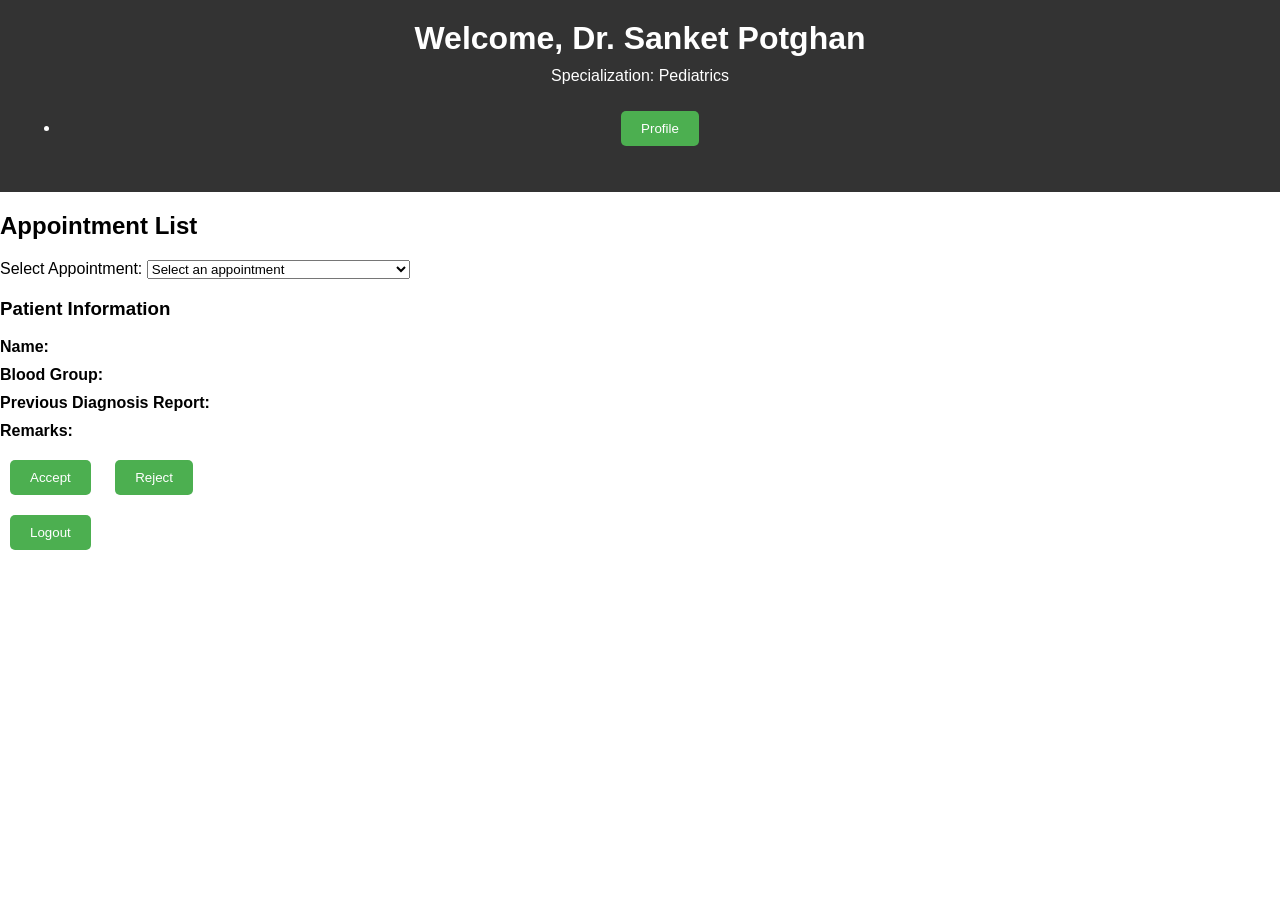
<file: doc.html>
<!DOCTYPE html>
<html lang="en">
<head>
  <meta charset="UTF-8">
  <meta name="viewport" content="width=device-width, initial-scale=1.0">
  <title>Doctor's Appointment Acceptance</title>
  <link rel="stylesheet" href="stylesa.css">
  <style>
    /* Style for the popup */
    .popup {
      display: none;
      position: fixed;
      top: 50%;
      left: 50%;
      transform: translate(-50%, -50%);
      background-color: white;
      padding: 20px;
      border: 1px solid #ccc;
      box-shadow: 0 4px 8px rgba(0, 0, 0, 0.1);
      z-index: 1000;
    }
    /* Circular profile picture */
    .profile-picture {
      width: 150px;
      height: 150px;
      border-radius: 50%;
      margin-bottom: 20px;
      border: 3px solid black; /* Add black outline */
      box-sizing: border-box; /* Ensure the border size is included in the element's dimensions */
    }
    /* Overlay style */
    .overlay {
      display: none;
      position: fixed;
      top: 0;
      left: 0;
      width: 100%;
      height: 100%;
      background-color: rgba(0, 0, 0, 0.5);
      z-index: 999;
    }

    
  </style>
</head>
<body>
  <header>
    <h1>Welcome, Dr. Sanket Potghan</h1>
    <p>Specialization: Pediatrics</p>
    <nav>
      <ul>
        <!-- <li><a href="#appointments">Appointments</a></li> -->
        <li><button id="profileBtn">Profile</button></li>
      </ul>
    </nav>
  </header>
  <div id="appointments" class="appointments">
    <h2>Appointment List</h2>
    <label for="appointmentSelect">Select Appointment:</label>
    <select id="appointmentSelect">
      <option value="">Select an appointment</option>
      <!-- Appointments will be dynamically added here -->
    </select>
    <div id="patientInfo" class="patient-info">
      <h3>Patient Information</h3>
      <p><strong>Name:</strong> <span id="patientName"></span></p>
      <p><strong>Blood Group:</strong> <span id="bloodGroup"></span></p>
      <p><strong>Previous Diagnosis Report:</strong> <span id="diagnosisReport"></span></p>
      <p><strong>Remarks: </strong> <span id="bloodGroup"></span></p>

    </div>
    <button id="acceptButton">Accept</button>
    <button id="rejectButton">Reject</button>
  </div>
  <div id="profilePopup" class="popup">
    <h2>Doctor's Profile</h2>
    <img src="doctor_profile_pic.jpg" alt="Doctor's Profile Picture" class="profile-picture">
    <p><strong>Name:</strong> Dr. Sanket Potghan</p>
    <p><strong>Specialization:</strong> Pediatrics</p>
    <p><strong>Email:</strong> sanket@gmail.com</p>
    <p><strong>Phone:</strong> 123-456-7890</p>
    <button id="closePopupBtn">Close</button>
  </div>
  <div class="overlay"></div>

  
  <footer>
    <button id="logoutButton">Logout</button>
  </footer>


  <script>
    const profileBtn = document.getElementById('profileBtn');
    const profilePopup = document.getElementById('profilePopup');
    const closePopupBtn = document.getElementById('closePopupBtn');
    const overlay = document.querySelector('.overlay');

    profileBtn.addEventListener('click', function() {
      profilePopup.style.display = 'block';
      overlay.style.display = 'block';
    });

    closePopupBtn.addEventListener('click', function() {
      profilePopup.style.display = 'none';
      overlay.style.display = 'none';
    });

    // Sample appointment data
    const appointments = [
      { id: 1, patientName: 'Anil Jaiswal', bloodGroup: 'O+', diagnosisReport: 'Lorem ipsum dolor sit amet, consectetur adipiscing elit.', date: '2024-04-07', time: '09:00 AM' },
      { id: 2, patientName: 'Rishabh Yadav', bloodGroup: 'A+', diagnosisReport: 'Sed eget libero nec justo venenatis lobortis.', date: '2024-04-07', time: '10:00 AM' },
      { id: 3, patientName: 'Samir Kumar', bloodGroup: 'B+', diagnosisReport: 'Pellentesque habitant morbi tristique senectus et netus et malesuada fames ac turpis egestas.', date: '2024-04-08', time: '11:00 AM' },
      { id: 4, patientName: 'Suraj Gupta', bloodGroup: 'AB+', diagnosisReport: 'Nullam congue non lorem nec tincidunt.', date: '2024-04-08', time: '02:00 PM' },
      { id: 5, patientName: 'Akhilesh Wankar', bloodGroup: 'O+', diagnosisReport: 'Phasellus eget est enim.', date: '2024-04-09', time: '03:00 PM' }
    ];

    const appointmentSelect = document.getElementById('appointmentSelect');
    const acceptButton = document.getElementById('acceptButton');
    const rejectButton = document.getElementById('rejectButton');
    const patientInfoDiv = document.getElementById('patientInfo');
    const patientNameSpan = document.getElementById('patientName');
    const bloodGroupSpan = document.getElementById('bloodGroup');
    const diagnosisReportSpan = document.getElementById('diagnosisReport');

    // Populate the dropdown menu with appointment options
    appointments.forEach(appointment => {
      const option = document.createElement('option');
      option.value = appointment.id;
      option.textContent = `${appointment.patientName} - ${appointment.date} ${appointment.time}`;
      appointmentSelect.appendChild(option);
    });

    // Handle appointment selection
    appointmentSelect.addEventListener('change', function() {
      const selectedAppointmentId = appointmentSelect.value;
      if (selectedAppointmentId) {
        // Display patient information
        const selectedAppointment = appointments.find(appointment => appointment.id == selectedAppointmentId);
        if (selectedAppointment) {
          patientNameSpan.textContent = selectedAppointment.patientName;
          bloodGroupSpan.textContent = selectedAppointment.bloodGroup;
          diagnosisReportSpan.textContent = selectedAppointment.diagnosisReport;
          patientInfoDiv.style.display = 'block';
        }
      } else {
        // Hide patient information if no appointment selected
        patientInfoDiv.style.display = 'none';
      }
    });

    // Handle accept button click
    acceptButton.addEventListener('click', function() {
      const selectedAppointmentId = appointmentSelect.value;
      if (selectedAppointmentId) {
        // Add logic to handle accepting the appointment with ID selectedAppointmentId
        alert(`Appointment ${selectedAppointmentId} accepted.`);
      } else {
        alert('Please select an appointment.');
      }
    });

    // Handle reject button click
    rejectButton.addEventListener('click', function() {
      const selectedAppointmentId = appointmentSelect.value;
      if (selectedAppointmentId) {
        // Add logic to handle rejecting the appointment with ID selectedAppointmentId
        alert(`Appointment ${selectedAppointmentId} rejected.`);
      } else {
        alert('Please select an appointment.');
      }
    });

    // Logout button functionality
    document.getElementById('logoutButton').addEventListener('click', function() {
      window.location.href = 'index.html';
    });
  </script>
</body>
</html>
</file>
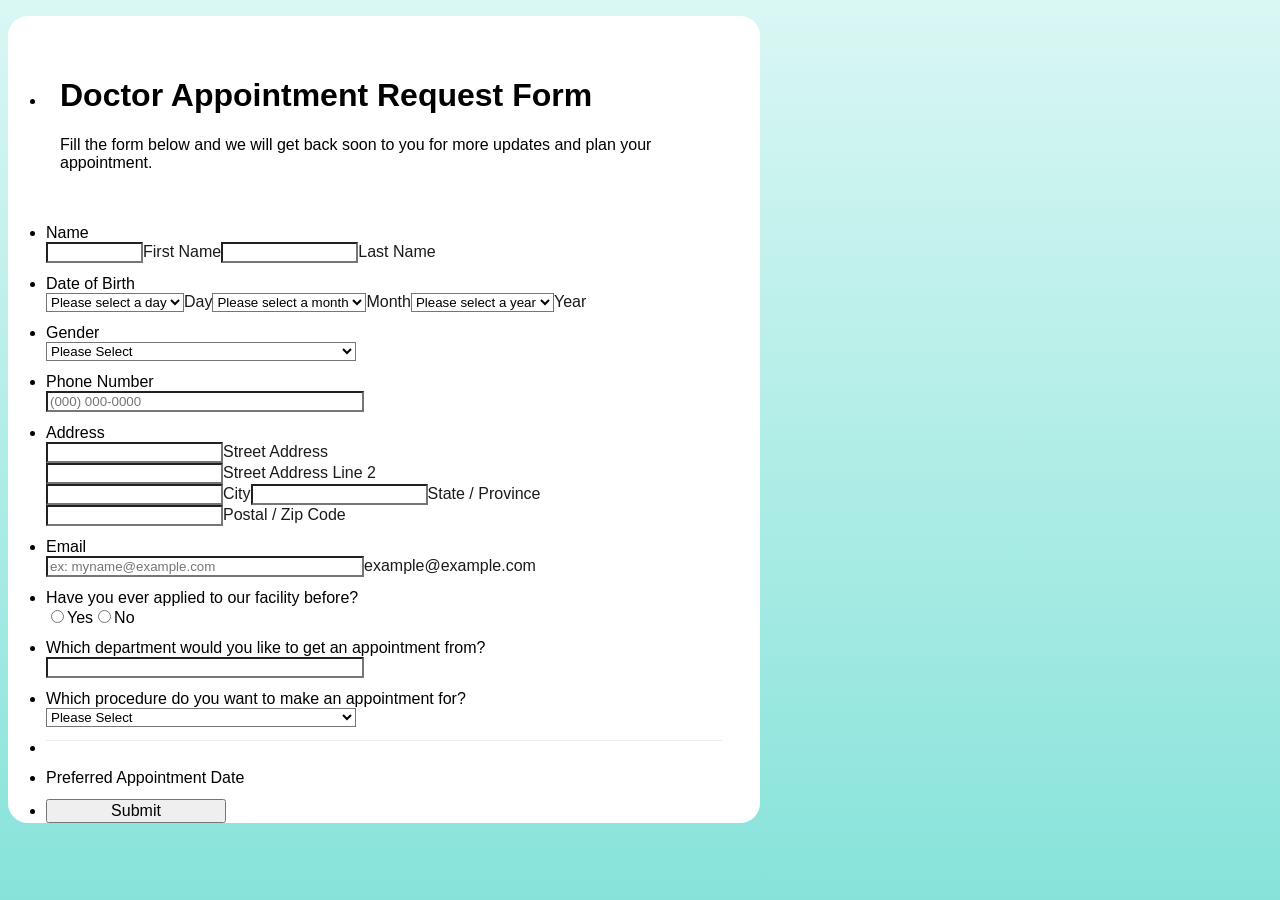
<file: Online_Doctor_Appointment_Form.html>
<!DOCTYPE HTML PUBLIC "-//W3C//DTD HTML 4.01//EN" "http://www.w3.org/TR/html4/strict.dtd">
<html lang="en"  class="supernova "><head>
<meta http-equiv="Content-Type" content="text/html; charset=utf-8" />
<link rel="alternate" type="application/json+oembed" href="https://www.jotform.com/oembed/?format=json&amp;url=https%3A%2F%2Fform.jotform.com%2F240962030178453" title="oEmbed Form">
<link rel="alternate" type="text/xml+oembed" href="https://www.jotform.com/oembed/?format=xml&amp;url=https%3A%2F%2Fform.jotform.com%2F240962030178453" title="oEmbed Form">
<meta property="og:title" content="Online Doctor Appointment Form" >
<meta property="og:url" content="https://form.jotform.com/240962030178453" >
<meta property="og:description" content="Please click the link to complete this form." >
<meta name="slack-app-id" content="AHNMASS8M">
<meta property="og:image" content="https://cdn.jotfor.ms/assets/img/landing/opengraph.png" />
<link rel="shortcut icon" href="https://cdn.jotfor.ms/assets/img/favicons/favicon-2021-light%402x.png">
<link rel="apple-touch-icon" href="https://cdn.jotfor.ms/assets/img/favicons/favicon-2021-light%402x.png">
<script>
          var favicon = document.querySelector('link[rel="shortcut icon"]');
          window.isDarkMode = (window.matchMedia && window.matchMedia('(prefers-color-scheme: dark)').matches);
          if(favicon && window.isDarkMode) {
              favicon.href = favicon.href.replaceAll('favicon-2021-light%402x.png', 'favicon-2021-dark%402x.png');
          }
      </script><link rel="canonical" href="https://form.jotform.com/240962030178453" />
<meta name="viewport" content="width=device-width, initial-scale=1.0, maximum-scale=2.0, user-scalable=1" />
<meta name="HandheldFriendly" content="true" />
<title>Online Doctor Appointment Form</title>
<link type="text/css" rel="stylesheet" href="https://cdn01.jotfor.ms/stylebuilder/static/form-common.css?v=d0f72cd
"/>
<style type="text/css">@media print{*{-webkit-print-color-adjust: exact !important;color-adjust: exact !important;}.form-section{display:inline!important}.form-pagebreak{display:none!important}.form-section-closed{height:auto!important}.page-section{position:initial!important}}</style>
<link type="text/css" rel="stylesheet" href="https://cdn02.jotfor.ms/themes/CSS/5e6b428acc8c4e222d1beb91.css?v=3.3.53048&themeRevisionID=63763808623532087895e4de"/>
<link type="text/css" rel="stylesheet" href="https://cdn03.jotfor.ms/css/styles/payment/payment_styles.css?3.3.53048" />
<link type="text/css" rel="stylesheet" href="https://cdn01.jotfor.ms/css/styles/payment/payment_feature.css?3.3.53048" />
<style type="text/css" id="form-designer-style">
    /* Injected CSS Code */

/* Begining of advanced designer */

/* 17 - INPUT WIDTHS */
/*  20 - FORM PADDING */
ul.form-section {
  padding: 0px 38px;
}
/* Heights */
/* 11 - LINE PADDING */
/* LABEL STYLE */
/* 12 - ROUNDED INPUTS */
.supernova .form-all,
.form-all {
  border-radius: 20px;
}
.form-section:first-child {
  border-radius: 20px 20px 0 0;
}
.form-section:last-child {
  border-radius: 0 0 20px 20px;
}
.form-radio-item,
.form-checkbox-item {
  padding-bottom: 0px;
}
.form-radio-item:last-child,
.form-checkbox-item:last-child {
  padding-bottom: 0;
}
.form-single-column .form-checkbox-item,
.form-single-column .form-radio-item {
  width: 100%;
}
.form-checkbox-item .editor-container div,
.form-radio-item .editor-container div {
  position: relative;
}
.form-checkbox-item .editor-container div:before,
.form-radio-item .editor-container div:before {
  display: inline-block;
  vertical-align: middle;
  left: 0;
  width: 20px;
  height: 20px;
}
.submit-button {
  font-size: 16px;
  font-weight: normal;
  font-family: inherit;
}
.submit-button {
  min-width: 180px;
}
.form-all .form-pagebreak-back,
.form-all .form-pagebreak-next {
  font-family: "Inter", sans-serif;
  font-size: 16px;
  font-weight: normal;
}
.form-all .form-pagebreak-back,
.form-all .form-pagebreak-next {
  min-width: 128px;
}
li[data-type="control_image"] div {
  text-align: left;
}
li[data-type="control_image"] img {
  border: none;
  border-width: 0px !important;
  border-style: solid !important;
  border-color: false !important;
}
.supernova {
  height: 100%;
  background-repeat: no-repeat;
  background-attachment: scroll;
  background-position: center top;
  background-repeat: repeat;
}
.supernova {
  background-image: none;
}
#stage {
  background-image: none;
}
/* | */
.form-all {
  background-repeat: no-repeat;
  background-attachment: scroll;
  background-position: center top;
  background-repeat: repeat;
}
.form-header-group {
  background-repeat: no-repeat;
  background-attachment: scroll;
  background-position: center top;
}
.header-large h1.form-header {
  font-size: 2em;
}
.header-large h2.form-header {
  font-size: 1.5em;
}
.header-large h3.form-header {
  font-size: 1.17em;
}
.header-large h1 + .form-subHeader {
  font-size: 1em;
}
.header-large h2 + .form-subHeader {
  font-size: .875em;
}
.header-large h3 + .form-subHeader {
  font-size: .75em;
}
.header-default h1.form-header {
  font-size: 2em;
}
.header-default h2.form-header {
  font-size: 1.5em;
}
.header-default h3.form-header {
  font-size: 1.17em;
}
.header-default h1 + .form-subHeader {
  font-size: 1em;
}
.header-default h2 + .form-subHeader {
  font-size: .875em;
}
.header-default h3 + .form-subHeader {
  font-size: .75em;
}
.header-small h1.form-header {
  font-size: 2em;
}
.header-small h2.form-header {
  font-size: 1.5em;
}
.header-small h3.form-header {
  font-size: 1.17em;
}
.header-small h1 + .form-subHeader {
  font-size: 1em;
}
.header-small h2 + .form-subHeader {
  font-size: .875em;
}
.header-small h3 + .form-subHeader {
  font-size: .75em;
}
.form-header-group {
  text-align: left;
}
.form-header-group {
  font-family: "false", sans-serif;
}
div.form-header-group.header-large,
div.form-header-group.hasImage {
  margin: 0px -38px;
}
div.form-header-group.header-large,
div.form-header-group.hasImage {
  padding: 40px 52px;
}
.form-header-group .form-header,
.form-header-group .form-subHeader {
  color: -1;
}
.form-line-error {
  -webkit-transition-property: none;
  -moz-transition-property: none;
  -ms-transition-property: none;
  -o-transition-property: none;
  transition-property: none;
  -webkit-transition-duration: 0.3s;
  -moz-transition-duration: 0.3s;
  -ms-transition-duration: 0.3s;
  -o-transition-duration: 0.3s;
  transition-duration: 0.3s;
  -webkit-transition-timing-function: ease;
  -moz-transition-timing-function: ease;
  -ms-transition-timing-function: ease;
  -o-transition-timing-function: ease;
  transition-timing-function: ease;
  background-color: #fff4f4;
}
.form-line-error .form-error-message {
  background-color: #f23a3c;
  clear: both;
  float: none;
}
.form-line-error .form-error-message .form-error-arrow {
  border-bottom-color: #f23a3c;
}
.form-line-error input:not(#coupon-input),
.form-line-error textarea,
.form-line-error .form-validation-error {
  border: 1px solid #f23a3c;
  box-shadow: 0 0 3px #f23a3c;
}
.form-line-error {
  -webkit-transition-property: none;
  -moz-transition-property: none;
  -ms-transition-property: none;
  -o-transition-property: none;
  transition-property: none;
  -webkit-transition-duration: 0.3s;
  -moz-transition-duration: 0.3s;
  -ms-transition-duration: 0.3s;
  -o-transition-duration: 0.3s;
  transition-duration: 0.3s;
  -webkit-transition-timing-function: ease;
  -moz-transition-timing-function: ease;
  -ms-transition-timing-function: ease;
  -o-transition-timing-function: ease;
  transition-timing-function: ease;
  background-color: #fff4f4;
}
.form-line-active {
  background-color: #ffffe0;
}
/* 29 - FORM COLUMNS */

/*PREFERENCES STYLE*/
    .form-all {
      font-family: Inter, sans-serif;
    }
  
    .form-label.form-label-auto {
      
    display: block;
    float: none;
    text-align: left;
    width: 100%;
  
    }
  
    .form-line {
      margin-top: 12px;
      margin-bottom: 12px;
      padding-top: 0;
      padding-bottom: 0;
    }
  
    .form-all {
      max-width: 752px;
      width: 100%;
    }
  
    .form-label.form-label-left,
    .form-label.form-label-right,
    .form-label.form-label-left.form-label-auto,
    .form-label.form-label-right.form-label-auto {
      width: 230px;
    }
  
    .form-all {
      font-size: 16px
    }
  
    .supernova .form-all, .form-all {
      background-color: #ffffff;
    }
  
    .form-all {
      color: #000000;
    }
    .form-header-group .form-header {
      color: #000000;
    }
    .form-header-group .form-subHeader {
      color: #000000;
    }
    .form-label-top,
    .form-label-left,
    .form-label-right,
    .form-html,
    .form-checkbox-item label,
    .form-radio-item label,
    span.FITB .qb-checkbox-label,
    span.FITB .qb-radiobox-label,
    span.FITB .form-radio label,
    span.FITB .form-checkbox label,
    [data-blotid][data-type=checkbox] [data-labelid],
    [data-blotid][data-type=radiobox] [data-labelid],
    span.FITB-inptCont[data-type=checkbox] label,
    span.FITB-inptCont[data-type=radiobox] label {
      color: #000000;
    }
    .form-sub-label {
      color: #1a1a1a;
    }
  
  .supernova {
    background-color: #ecedf3;
  }
  .supernova body {
    background: transparent;
  }
  
    .form-textbox,
    .form-textarea,
    .form-dropdown,
    .form-radio-other-input,
    .form-checkbox-other-input,
    .form-captcha input,
    .form-spinner input {
      background-color: #fff;
    }
  
      
    .supernova {
      background-repeat: no-repeat;
      background-size:cover;
      background-attachment: fixed;
      background-position: center top;
    }

      .supernova, #stage {
        background-image: none;
      }
    
      .form-all {
        background-image: none;
      }
    /*PREFERENCES STYLE*//*__INSPECT_SEPERATOR__*/
.supernova {
    background-image : linear-gradient(#daf7f4, #87e3da);
    background-attachment : fixed;
}


    /* Injected CSS Code */
</style>

<script src="https://cdn02.jotfor.ms/static/prototype.forms.js?v=3.3.53048" type="text/javascript"></script>
<script src="https://cdn03.jotfor.ms/static/jotform.forms.js?v=3.3.53048" type="text/javascript"></script>
<script src="https://cdn01.jotfor.ms/js/vendor/maskedinput_5.0.9.min.js?v=3.3.53048" type="text/javascript"></script>
<script src="https://cdn02.jotfor.ms/js/punycode-1.4.1.min.js?v=3.3.53048" type="text/javascript" defer></script>
<script src="https://cdn01.jotfor.ms/s/umd/259e401cf82/for-appointment-field.js?v=3.3.53048" type="text/javascript"></script>
<!-- <script src="https://cdn01.jotfor.ms/s/umd/259e401cf82/for-form-branding-footer.js?v=3.3.53048" type="text/javascript" defer></script> -->
<script src="https://cdn03.jotfor.ms/js/vendor/smoothscroll.min.js?v=3.3.53048" type="text/javascript"></script>
<script src="https://cdn01.jotfor.ms/js/errorNavigation.js?v=3.3.53048" type="text/javascript"></script>
<script type="text/javascript">	JotForm.newDefaultTheme = true;
	JotForm.extendsNewTheme = false;
	JotForm.singleProduct = false;
	JotForm.newPaymentUIForNewCreatedForms = false;
	JotForm.texts = {"confirmEmail":"E-mail does not match","pleaseWait":"Please wait...","validateEmail":"You need to validate this e-mail","confirmClearForm":"Are you sure you want to clear the form","lessThan":"Your score should be less than or equal to","incompleteFields":"There are incomplete required fields. Please complete them.","required":"This field is required.","requireOne":"At least one field required.","requireEveryRow":"Every row is required.","requireEveryCell":"Every cell is required.","email":"Enter a valid e-mail address","alphabetic":"This field can only contain letters","numeric":"This field can only contain numeric values","alphanumeric":"This field can only contain letters and numbers.","cyrillic":"This field can only contain cyrillic characters","url":"This field can only contain a valid URL","currency":"This field can only contain currency values.","fillMask":"Field value must fill mask.","uploadExtensions":"You can only upload following files:","noUploadExtensions":"File has no extension file type (e.g. .txt, .png, .jpeg)","uploadFilesize":"File size cannot be bigger than:","uploadFilesizemin":"File size cannot be smaller than:","gradingScoreError":"Score total should only be less than or equal to","inputCarretErrorA":"Input should not be less than the minimum value:","inputCarretErrorB":"Input should not be greater than the maximum value:","maxDigitsError":"The maximum digits allowed is","minCharactersError":"The number of characters should not be less than the minimum value:","maxCharactersError":"The number of characters should not be more than the maximum value:","freeEmailError":"Free email accounts are not allowed","minSelectionsError":"The minimum required number of selections is ","maxSelectionsError":"The maximum number of selections allowed is ","pastDatesDisallowed":"Date must not be in the past.","dateLimited":"This date is unavailable.","dateInvalid":"This date is not valid. The date format is {format}","dateInvalidSeparate":"This date is not valid. Enter a valid {element}.","ageVerificationError":"You must be older than {minAge} years old to submit this form.","multipleFileUploads_typeError":"{file} has invalid extension. Only {extensions} are allowed.","multipleFileUploads_sizeError":"{file} is too large, maximum file size is {sizeLimit}.","multipleFileUploads_minSizeError":"{file} is too small, minimum file size is {minSizeLimit}.","multipleFileUploads_emptyError":"{file} is empty, please select files again without it.","multipleFileUploads_uploadFailed":"File upload failed, please remove it and upload the file again.","multipleFileUploads_onLeave":"The files are being uploaded, if you leave now the upload will be cancelled.","multipleFileUploads_fileLimitError":"Only {fileLimit} file uploads allowed.","dragAndDropFilesHere_infoMessage":"Drag and drop files here","chooseAFile_infoMessage":"Choose a file","maxFileSize_infoMessage":"Max. file size","generalError":"There are errors on the form. Please fix them before continuing.","generalPageError":"There are errors on this page. Please fix them before continuing.","wordLimitError":"Too many words. The limit is","wordMinLimitError":"Too few words.  The minimum is","characterLimitError":"Too many Characters.  The limit is","characterMinLimitError":"Too few characters. The minimum is","ccInvalidNumber":"Credit Card Number is invalid.","ccInvalidCVC":"CVC number is invalid.","ccInvalidExpireDate":"Expire date is invalid.","ccInvalidExpireMonth":"Expiration month is invalid.","ccInvalidExpireYear":"Expiration year is invalid.","ccMissingDetails":"Please fill up the credit card details.","ccMissingProduct":"Please select at least one product.","ccMissingDonation":"Please enter numeric values for donation amount.","disallowDecimals":"Please enter a whole number.","restrictedDomain":"This domain is not allowed","ccDonationMinLimitError":"Minimum amount is {minAmount} {currency}","requiredLegend":"All fields marked with * are required and must be filled.","geoPermissionTitle":"Permission Denied","geoPermissionDesc":"Check your browser's privacy settings.","geoNotAvailableTitle":"Position Unavailable","geoNotAvailableDesc":"Location provider not available. Please enter the address manually.","geoTimeoutTitle":"Timeout","geoTimeoutDesc":"Please check your internet connection and try again.","selectedTime":"Selected Time","formerSelectedTime":"Former Time","cancelAppointment":"Cancel Appointment","cancelSelection":"Cancel Selection","noSlotsAvailable":"No slots available","slotUnavailable":"{time} on {date} has been selected is unavailable. Please select another slot.","multipleError":"There are {count} errors on this page. Please correct them before moving on.","oneError":"There is {count} error on this page. Please correct it before moving on.","doneMessage":"Well done! All errors are fixed.","invalidTime":"Enter a valid time","doneButton":"Done","reviewSubmitText":"Review and Submit","nextButtonText":"Next","prevButtonText":"Previous","seeErrorsButton":"See Errors","notEnoughStock":"Not enough stock for the current selection","notEnoughStock_remainedItems":"Not enough stock for the current selection ({count} items left)","soldOut":"Sold Out","justSoldOut":"Just Sold Out","selectionSoldOut":"Selection Sold Out","subProductItemsLeft":"({count} items left)","startButtonText":"START","submitButtonText":"Submit","submissionLimit":"Sorry! Only one entry is allowed. Multiple submissions are disabled for this form.","reviewBackText":"Back to Form","seeAllText":"See All","progressMiddleText":"of","fieldError":"field has an error.","error":"Error"};
	JotForm.newPaymentUI = true;
	JotForm.replaceTagTest = true;
	JotForm.submitError="jumpToFirstError";
	window.addEventListener('DOMContentLoaded',function(){window.brandingFooter.init({"formID":240962030178453,"campaign":"powered_by_jotform_le","isCardForm":false,"isLegacyForm":true})});
	JotForm.init(function(){
	/*INIT-START*/
      JotForm.setPhoneMaskingValidator( 'input_23_full', '\u0028\u0023\u0023\u0023\u0029 \u0023\u0023\u0023\u002d\u0023\u0023\u0023\u0023' );
if (window.JotForm && JotForm.accessible) $('input_28').setAttribute('tabindex',0);

    JotForm.calendarMonths = ["January","February","March","April","May","June","July","August","September","October","November","December"];
    JotForm.appointmentCalendarMonths = ["January","February","March","April","May","June","July","August","September","October","November","December"];
    JotForm.appointmentCalendarDays = ["Monday","Tuesday","Wednesday","Thursday","Friday","Saturday","Sunday"];
    JotForm.calendarOther = "Today";
    window.initializeAppointment({"text":{"text":"Question","value":"Preferred Appointment Date "},"labelAlign":{"text":"Label Align","value":"Top","dropdown":[["Auto","Auto"],["Left","Left"],["Right","Right"],["Top","Top"]]},"required":{"text":"Required","value":"No","dropdown":[["No","No"],["Yes","Yes"]]},"description":{"text":"Hover Text","value":"","textarea":true},"slotDuration":{"text":"Slot Duration","value":"30","dropdown":[[15,"15 min"],[30,"30 min"],[45,"45 min"],[60,"60 min"],["custom","Custom min"]],"hint":"Select how long each slot will be."},"startDate":{"text":"Start Date","value":""},"endDate":{"text":"End Date","value":""},"intervals":{"text":"Intervals","value":[{"from":"09:00","to":"17:00","days":["Mon","Tue","Wed","Thu","Fri"]}],"hint":"The hours will be applied to the selected days and repeated."},"useBlockout":{"text":"Blockout Custom Dates","value":"No","dropdown":[["No","No"],["Yes","Yes"]],"hint":"Disable certain date(s) in the calendar."},"blockoutDates":{"text":"Blockout dates","value":[{"startDate":"","endDate":""}]},"useLunchBreak":{"text":"Lunch Time","value":"Yes","dropdown":[["No","No"],["Yes","Yes"]],"hint":"Enable lunchtime in the calendar."},"lunchBreak":{"text":"Lunchtime hours","value":[{"from":"12:00","to":"14:00"}]},"timezone":{"text":"Timezone","value":"America\u002FNew_York (GMT-4:00)"},"timeFormat":{"text":"Time Format","value":"","dropdown":[["24 Hour","24 Hour"],["AM\u002FPM","AM\u002FPM"]],"icon":"images\u002Fblank.gif","iconClassName":"toolbar-time_format_24"},"months":{"value":["January","February","March","April","May","June","July","August","September","October","November","December"],"hidden":true},"days":{"value":["Monday","Tuesday","Wednesday","Thursday","Friday","Saturday","Sunday"],"hidden":true},"startWeekOn":{"text":"Start Week On","value":"","dropdown":[["Monday","Monday"],["Sunday","Sunday"]],"toolbar":false},"rollingDays":{"text":"Rolling Days","value":"","toolbar":false},"prevMonthButtonText":{"text":"Previous month","value":""},"nextMonthButtonText":{"text":"Next month","value":""},"prevYearButtonText":{"text":"Previous year","value":""},"nextYearButtonText":{"text":"Next year","value":""},"prevDayButtonText":{"text":"Previous day","value":""},"nextDayButtonText":{"text":"Next day","value":""},"appointmentType":{"hidden":true,"value":"single"},"autoDetectTimezone":{"hidden":true,"value":"Yes"},"dateFormat":{"hidden":true,"value":"mm\u002Fdd\u002Fyyyy"},"maxAttendee":{"hidden":true,"value":"5"},"minScheduleNotice":{"hidden":true,"value":"3"},"name":{"hidden":true,"value":"preferredAppointment"},"order":{"hidden":true,"value":"12"},"qid":{"toolbar":false,"value":"input_25"},"reminderEmails":{"hidden":true,"value":{"schedule":[{"value":"2","unit":"hour"}],"emailSettings":[]}},"type":{"hidden":true,"value":"control_appointment"},"useReminderEmails":{"hidden":true,"value":"No"},"id":{"toolbar":false,"value":"25"},"qname":{"toolbar":false,"value":"q25_preferredAppointment"},"cdnconfig":{"CDN":"https:\u002F\u002Fcdn.jotfor.ms\u002F"},"passive":false,"formProperties":{"highlightLine":"Enabled","coupons":false,"useStripeCoupons":false,"taxes":false,"comparePaymentForm":"","paymentListSettings":false,"newPaymentUIForNewCreatedForms":false,"formBackground":"#ffffff","newAppointment":false,"isAutoCompleteEnabled":true},"formID":240962030178453,"isPaymentForm":false,"isOpenedInPortal":false,"isCheckoutForm":false,"isOfflineForms":false,"SSL_URL":"https:\u002F\u002Fwww.jotform.com\u002F","themeVersion":"v2","isEnterprise":false,"environment":"PRODUCTION"});
  	/*INIT-END*/
	});

   setTimeout(function() {
JotForm.paymentExtrasOnTheFly([null,null,null,null,null,null,null,null,null,{"name":"dateOf","qid":"9","text":"Date of Birth","type":"control_birthdate"},{"name":"haveYou","qid":"10","text":"Have you ever applied to our facility before?","type":"control_radio"},null,null,null,null,null,null,null,null,{"name":"doctorAppointment","qid":"19","text":"Doctor Appointment Request Form","type":"control_head"},{"name":"address","qid":"20","text":"Address","type":"control_address"},null,{"name":"gender","qid":"22","text":"Gender","type":"control_dropdown"},{"name":"phoneNumber23","qid":"23","text":"Phone Number","type":"control_phone"},{"name":"email","qid":"24","subLabel":"example@example.com","text":"Email","type":"control_email"},{"name":"preferredAppointment","qid":"25","text":"Preferred Appointment Date ","type":"control_appointment"},{"name":"name","qid":"26","text":"Name","type":"control_fullname"},{"name":"divider","qid":"27","text":"Divider","type":"control_divider"},{"name":"whichDepartment","qid":"28","text":"Which department would you like to get an appointment from?","type":"control_textbox"},{"name":"whichProcedure","qid":"29","text":"Which procedure do you want to make an appointment for?","type":"control_dropdown"},null,null,{"name":"submit","qid":"32","text":"Submit","type":"control_button"}]);}, 20); 
</script>
</head>
<body>



  
<form class="jotform-form" onsubmit="return typeof testSubmitFunction !== 'undefined' && testSubmitFunction();" action="https://submit.jotform.com/submit/240962030178453" method="post" name="form_240962030178453" id="240962030178453" accept-charset="utf-8" autocomplete="on"><input type="hidden" name="formID" value="240962030178453" /><input type="hidden" id="JWTContainer" value="" /><input type="hidden" id="cardinalOrderNumber" value="" /><input type="hidden" id="jsExecutionTracker" name="jsExecutionTracker" value="build-date-1712389825217" /><input type="hidden" id="submitSource" name="submitSource" value="unknown" /><input type="hidden" id="buildDate" name="buildDate" value="1712389825217" />
  <div role="main" class="form-all">
    <ul class="form-section page-section">
      <li id="cid_19" class="form-input-wide" data-type="control_head">
        <div class="form-header-group  header-large">
          <div class="header-text httac htvam">
            <h1 id="header_19" class="form-header" data-component="header">Doctor Appointment Request Form</h1>
            <div id="subHeader_19" class="form-subHeader">Fill the form below and we will get back soon to you for more updates and plan your appointment.</div>
          </div>
        </div>
      </li>
      <li class="form-line" data-type="control_fullname" id="id_26"><label class="form-label form-label-top form-label-auto" id="label_26" for="first_26" aria-hidden="false"> Name </label>
        <div id="cid_26" class="form-input-wide" data-layout="full">
          <div data-wrapper-react="true"><span class="form-sub-label-container" style="vertical-align:top" data-input-type="first"><input type="text" id="first_26" name="q26_name[first]" class="form-textbox" data-defaultvalue="" autoComplete="section-input_26 given-name" size="10" data-component="first" aria-labelledby="label_26 sublabel_26_first" value="" /><label class="form-sub-label" for="first_26" id="sublabel_26_first" style="min-height:13px">First Name</label></span><span class="form-sub-label-container" style="vertical-align:top" data-input-type="last"><input type="text" id="last_26" name="q26_name[last]" class="form-textbox" data-defaultvalue="" autoComplete="section-input_26 family-name" size="15" data-component="last" aria-labelledby="label_26 sublabel_26_last" value="" /><label class="form-sub-label" for="last_26" id="sublabel_26_last" style="min-height:13px">Last Name</label></span></div>
        </div>
      </li>
      <li class="form-line" data-type="control_birthdate" id="id_9"><label class="form-label form-label-top form-label-auto" id="label_9" for="input_9" aria-hidden="false"> Date of Birth </label>
        <div id="cid_9" class="form-input-wide" data-layout="full">
          <div data-wrapper-react="true"><span class="form-sub-label-container" style="vertical-align:top"><select name="q9_dateOf[day]" id="input_9_day" class="form-dropdown" data-component="birthdate-day" aria-labelledby="label_9 sublabel_9_day">
                <option value="">Please select a day</option>
                <option value="1">1</option>
                <option value="2">2</option>
                <option value="3">3</option>
                <option value="4">4</option>
                <option value="5">5</option>
                <option value="6">6</option>
                <option value="7">7</option>
                <option value="8">8</option>
                <option value="9">9</option>
                <option value="10">10</option>
                <option value="11">11</option>
                <option value="12">12</option>
                <option value="13">13</option>
                <option value="14">14</option>
                <option value="15">15</option>
                <option value="16">16</option>
                <option value="17">17</option>
                <option value="18">18</option>
                <option value="19">19</option>
                <option value="20">20</option>
                <option value="21">21</option>
                <option value="22">22</option>
                <option value="23">23</option>
                <option value="24">24</option>
                <option value="25">25</option>
                <option value="26">26</option>
                <option value="27">27</option>
                <option value="28">28</option>
                <option value="29">29</option>
                <option value="30">30</option>
                <option value="31">31</option>
              </select><label class="form-sub-label" for="input_9_day" id="sublabel_9_day" style="min-height:13px">Day</label></span><span class="form-sub-label-container" style="vertical-align:top"><select name="q9_dateOf[month]" id="input_9_month" class="form-dropdown" data-component="birthdate-month" aria-labelledby="label_9 sublabel_9_month">
                <option value="">Please select a month</option>
                <option value="1">January</option>
                <option value="2">February</option>
                <option value="3">March</option>
                <option value="4">April</option>
                <option value="5">May</option>
                <option value="6">June</option>
                <option value="7">July</option>
                <option value="8">August</option>
                <option value="9">September</option>
                <option value="10">October</option>
                <option value="11">November</option>
                <option value="12">December</option>
              </select><label class="form-sub-label" for="input_9_month" id="sublabel_9_month" style="min-height:13px">Month</label></span><span class="form-sub-label-container" style="vertical-align:top"><select name="q9_dateOf[year]" id="input_9_year" class="form-dropdown" data-component="birthdate-year" aria-labelledby="label_9 sublabel_9_year">
                <option value="">Please select a year</option>
                <option value="2024">2024</option>
                <option value="2023">2023</option>
                <option value="2022">2022</option>
                <option value="2021">2021</option>
                <option value="2020">2020</option>
                <option value="2019">2019</option>
                <option value="2018">2018</option>
                <option value="2017">2017</option>
                <option value="2016">2016</option>
                <option value="2015">2015</option>
                <option value="2014">2014</option>
                <option value="2013">2013</option>
                <option value="2012">2012</option>
                <option value="2011">2011</option>
                <option value="2010">2010</option>
                <option value="2009">2009</option>
                <option value="2008">2008</option>
                <option value="2007">2007</option>
                <option value="2006">2006</option>
                <option value="2005">2005</option>
                <option value="2004">2004</option>
                <option value="2003">2003</option>
                <option value="2002">2002</option>
                <option value="2001">2001</option>
                <option value="2000">2000</option>
                <option value="1999">1999</option>
                <option value="1998">1998</option>
                <option value="1997">1997</option>
                <option value="1996">1996</option>
                <option value="1995">1995</option>
                <option value="1994">1994</option>
                <option value="1993">1993</option>
                <option value="1992">1992</option>
                <option value="1991">1991</option>
                <option value="1990">1990</option>
                <option value="1989">1989</option>
                <option value="1988">1988</option>
                <option value="1987">1987</option>
                <option value="1986">1986</option>
                <option value="1985">1985</option>
                <option value="1984">1984</option>
                <option value="1983">1983</option>
                <option value="1982">1982</option>
                <option value="1981">1981</option>
                <option value="1980">1980</option>
                <option value="1979">1979</option>
                <option value="1978">1978</option>
                <option value="1977">1977</option>
                <option value="1976">1976</option>
                <option value="1975">1975</option>
                <option value="1974">1974</option>
                <option value="1973">1973</option>
                <option value="1972">1972</option>
                <option value="1971">1971</option>
                <option value="1970">1970</option>
                <option value="1969">1969</option>
                <option value="1968">1968</option>
                <option value="1967">1967</option>
                <option value="1966">1966</option>
                <option value="1965">1965</option>
                <option value="1964">1964</option>
                <option value="1963">1963</option>
                <option value="1962">1962</option>
                <option value="1961">1961</option>
                <option value="1960">1960</option>
                <option value="1959">1959</option>
                <option value="1958">1958</option>
                <option value="1957">1957</option>
                <option value="1956">1956</option>
                <option value="1955">1955</option>
                <option value="1954">1954</option>
                <option value="1953">1953</option>
                <option value="1952">1952</option>
                <option value="1951">1951</option>
                <option value="1950">1950</option>
                <option value="1949">1949</option>
                <option value="1948">1948</option>
                <option value="1947">1947</option>
                <option value="1946">1946</option>
                <option value="1945">1945</option>
                <option value="1944">1944</option>
                <option value="1943">1943</option>
                <option value="1942">1942</option>
                <option value="1941">1941</option>
                <option value="1940">1940</option>
                <option value="1939">1939</option>
                <option value="1938">1938</option>
                <option value="1937">1937</option>
                <option value="1936">1936</option>
                <option value="1935">1935</option>
                <option value="1934">1934</option>
                <option value="1933">1933</option>
                <option value="1932">1932</option>
                <option value="1931">1931</option>
                <option value="1930">1930</option>
                <option value="1929">1929</option>
                <option value="1928">1928</option>
                <option value="1927">1927</option>
                <option value="1926">1926</option>
                <option value="1925">1925</option>
                <option value="1924">1924</option>
                <option value="1923">1923</option>
                <option value="1922">1922</option>
                <option value="1921">1921</option>
                <option value="1920">1920</option>
              </select><label class="form-sub-label" for="input_9_year" id="sublabel_9_year" style="min-height:13px">Year</label></span></div>
        </div>
      </li>
      <li class="form-line form-line-column form-col-1" data-type="control_dropdown" id="id_22"><label class="form-label form-label-top form-label-auto" id="label_22" for="input_22" aria-hidden="false"> Gender </label>
        <div id="cid_22" class="form-input-wide" data-layout="half"> <select class="form-dropdown" id="input_22" name="q22_gender" style="width:310px" data-component="dropdown" aria-label="Gender">
            <option value="">Please Select</option>
            <option value="Male">Male</option>
            <option value="Female">Female</option>
            <option value="Not willing to Disclose">Not willing to Disclose</option>
          </select> </div>
      </li>
      <li class="form-line form-line-column form-col-2" data-type="control_phone" id="id_23"><label class="form-label form-label-top form-label-auto" id="label_23" for="input_23_full"> Phone Number </label>
        <div id="cid_23" class="form-input-wide" data-layout="half"> <span class="form-sub-label-container" style="vertical-align:top"><input type="tel" id="input_23_full" name="q23_phoneNumber23[full]" data-type="mask-number" class="mask-phone-number form-textbox validate[Fill Mask]" data-defaultvalue="" autoComplete="section-input_23 tel-national" style="width:310px" data-masked="true" placeholder="(000) 000-0000" data-component="phone" aria-labelledby="label_23" value="" /></span> </div>
      </li>
      <li class="form-line" data-type="control_address" id="id_20"><label class="form-label form-label-top form-label-auto" id="label_20" for="input_20_addr_line1" aria-hidden="false"> Address </label>
        <div id="cid_20" class="form-input-wide" data-layout="full">
          <div summary="" class="form-address-table jsTest-addressField">
            <div class="form-address-line-wrapper jsTest-address-line-wrapperField"><span class="form-address-line form-address-street-line jsTest-address-lineField"><span class="form-sub-label-container" style="vertical-align:top"><input type="text" id="input_20_addr_line1" name="q20_address[addr_line1]" class="form-textbox form-address-line" data-defaultvalue="" autoComplete="section-input_20 address-line1" data-component="address_line_1" aria-labelledby="label_20 sublabel_20_addr_line1" required="" value="" /><label class="form-sub-label" for="input_20_addr_line1" id="sublabel_20_addr_line1" style="min-height:13px">Street Address</label></span></span></div>
            <div class="form-address-line-wrapper jsTest-address-line-wrapperField"><span class="form-address-line form-address-street-line jsTest-address-lineField"><span class="form-sub-label-container" style="vertical-align:top"><input type="text" id="input_20_addr_line2" name="q20_address[addr_line2]" class="form-textbox form-address-line" data-defaultvalue="" autoComplete="section-input_20 address-line2" data-component="address_line_2" aria-labelledby="label_20 sublabel_20_addr_line2" value="" /><label class="form-sub-label" for="input_20_addr_line2" id="sublabel_20_addr_line2" style="min-height:13px">Street Address Line 2</label></span></span></div>
            <div class="form-address-line-wrapper jsTest-address-line-wrapperField"><span class="form-address-line form-address-city-line jsTest-address-lineField "><span class="form-sub-label-container" style="vertical-align:top"><input type="text" id="input_20_city" name="q20_address[city]" class="form-textbox form-address-city" data-defaultvalue="" autoComplete="section-input_20 address-level2" data-component="city" aria-labelledby="label_20 sublabel_20_city" required="" value="" /><label class="form-sub-label" for="input_20_city" id="sublabel_20_city" style="min-height:13px">City</label></span></span><span class="form-address-line form-address-state-line jsTest-address-lineField "><span class="form-sub-label-container" style="vertical-align:top"><input type="text" id="input_20_state" name="q20_address[state]" class="form-textbox form-address-state" data-defaultvalue="" autoComplete="section-input_20 address-level1" data-component="state" aria-labelledby="label_20 sublabel_20_state" required="" value="" /><label class="form-sub-label" for="input_20_state" id="sublabel_20_state" style="min-height:13px">State / Province</label></span></span></div>
            <div class="form-address-line-wrapper jsTest-address-line-wrapperField"><span class="form-address-line form-address-zip-line jsTest-address-lineField "><span class="form-sub-label-container" style="vertical-align:top"><input type="text" id="input_20_postal" name="q20_address[postal]" class="form-textbox form-address-postal" data-defaultvalue="" autoComplete="section-input_20 postal-code" data-component="zip" aria-labelledby="label_20 sublabel_20_postal" required="" value="" /><label class="form-sub-label" for="input_20_postal" id="sublabel_20_postal" style="min-height:13px">Postal / Zip Code</label></span></span></div>
          </div>
        </div>
      </li>
      <li class="form-line" data-type="control_email" id="id_24"><label class="form-label form-label-top form-label-auto" id="label_24" for="input_24" aria-hidden="false"> Email </label>
        <div id="cid_24" class="form-input-wide" data-layout="half"> <span class="form-sub-label-container" style="vertical-align:top"><input type="email" id="input_24" name="q24_email" class="form-textbox validate[Email]" data-defaultvalue="" autoComplete="section-input_24 email" style="width:310px" size="310" placeholder="ex: myname@example.com" data-component="email" aria-labelledby="label_24 sublabel_input_24" value="" /><label class="form-sub-label" for="input_24" id="sublabel_input_24" style="min-height:13px">example@example.com</label></span> </div>
      </li>
      <li class="form-line" data-type="control_radio" id="id_10"><label class="form-label form-label-top" id="label_10" aria-hidden="false"> Have you ever applied to our facility before? </label>
        <div id="cid_10" class="form-input-wide" data-layout="full">
          <div class="form-multiple-column" data-columncount="2" role="group" aria-labelledby="label_10" data-component="radio"><span class="form-radio-item"><span class="dragger-item"></span><input type="radio" aria-describedby="label_10" class="form-radio" id="input_10_0" name="q10_haveYou" value="Yes" /><label id="label_input_10_0" for="input_10_0">Yes</label></span><span class="form-radio-item"><span class="dragger-item"></span><input type="radio" aria-describedby="label_10" class="form-radio" id="input_10_1" name="q10_haveYou" value="No" /><label id="label_input_10_1" for="input_10_1">No</label></span></div>
        </div>
      </li>
      <li class="form-line" data-type="control_textbox" id="id_28"><label class="form-label form-label-top form-label-auto" id="label_28" for="input_28" aria-hidden="false"> Which department would you like to get an appointment from? </label>
        <div id="cid_28" class="form-input-wide" data-layout="half"> <input type="text" id="input_28" name="q28_whichDepartment" data-type="input-textbox" class="form-textbox" data-defaultvalue="" style="width:310px" size="310" data-component="textbox" aria-labelledby="label_28" value="" /> </div>
      </li>
      <li class="form-line" data-type="control_dropdown" id="id_29"><label class="form-label form-label-top form-label-auto" id="label_29" for="input_29" aria-hidden="false"> Which procedure do you want to make an appointment for? </label>
        <div id="cid_29" class="form-input-wide" data-layout="half"> <select class="form-dropdown" id="input_29" name="q29_whichProcedure" style="width:310px" data-component="dropdown" aria-label="Which procedure do you want to make an appointment for?">
            <option value="">Please Select</option>
            <option value="Medical Examination">Medical Examination</option>
            <option value="Doctor Check">Doctor Check</option>
            <option value="Result Analysis">Result Analysis</option>
            <option value="Check-up">Check-up</option>
          </select> </div>
      </li>
      <li class="form-line" data-type="control_divider" id="id_27">
        <div id="cid_27" class="form-input-wide" data-layout="full">
          <div class="divider" data-component="divider" style="border-bottom-width:1px;border-bottom-style:solid;border-color:#ecedf3;height:1px;margin-left:0px;margin-right:0px;margin-top:5px;margin-bottom:5px"></div>
        </div>
      </li>
      <li class="form-line" data-type="control_appointment" id="id_25"><label class="form-label form-label-top" id="label_25" for="input_25" aria-hidden="false"> Preferred Appointment Date </label>
        <div id="cid_25" class="form-input-wide" data-layout="full">
          <div id="input_25" class="appointmentFieldWrapper jfQuestion-fields"><input type="hidden" class="appointmentFieldInput" name="q25_preferredAppointment[implementation]" value="new" id="input_25implementation" aria-hidden="true" /><input type="hidden" class="appointmentFieldInput " name="q25_preferredAppointment[date]" id="input_25_date" data-timeformat="" aria-hidden="true" /><input type="hidden" class="appointmentFieldInput" name="q25_preferredAppointment[duration]" value="30" id="input_25_duration" aria-hidden="true" /><input type="hidden" class="appointmentFieldInput" name="q25_preferredAppointment[timezone]" value="America/New_York (GMT-4:00)" id="input_25_timezone" aria-hidden="true" />
            <div class="appointmentField"></div>
          </div>
        </div>
      </li>
      <li class="form-line" data-type="control_button" id="id_32">
        <div id="cid_32" class="form-input-wide" data-layout="full">
          <div data-align="auto" class="form-buttons-wrapper form-buttons-auto   jsTest-button-wrapperField"><button id="input_32" type="submit" class="form-submit-button submit-button jf-form-buttons jsTest-submitField" data-component="button" data-content="">Submit</button></div>
        </div>
      </li>
      <li style="display:none">Should be Empty: <input type="text" name="website" value="" type="hidden" /></li>
    </ul>
  </div>
  <script>
    JotForm.showJotFormPowered = "new_footer";
  </script>
  <script>
    JotForm.poweredByText = "Powered by Jotform";
  </script><input type="hidden" class="simple_spc" id="simple_spc" name="simple_spc" value="240962030178453" />
  <script type="text/javascript">
    var all_spc = document.querySelectorAll("form[id='240962030178453'] .si" + "mple" + "_spc");
    for (var i = 0; i < all_spc.length; i++)
    {
      all_spc[i].value = "240962030178453-240962030178453";
    }
  </script>
</form></body>
</html><script type="text/javascript">JotForm.ownerView=true;</script><script type="text/javascript">JotForm.isNewSACL=true;</script>
</file>
<file: stylesa.css>
body {
  font-family: Arial, sans-serif;
  margin: 0;
  padding: 0;
}

header {
  background-color: #333;
  color: #fff;
  padding: 20px;
  text-align: center;
}

h1 {
  margin: 0;
}

.schedule {
  margin: 20px;
}

button {
  background-color: #4CAF50;
  color: white;
  padding: 10px 20px;
  border: none;
  cursor: pointer;
  margin: 10px;
  border-radius: 5px;
}

button:hover {
  background-color: #45a049;
}

p {
  margin: 10px 0;
}

span {
  font-weight: bold;
}
</file>
